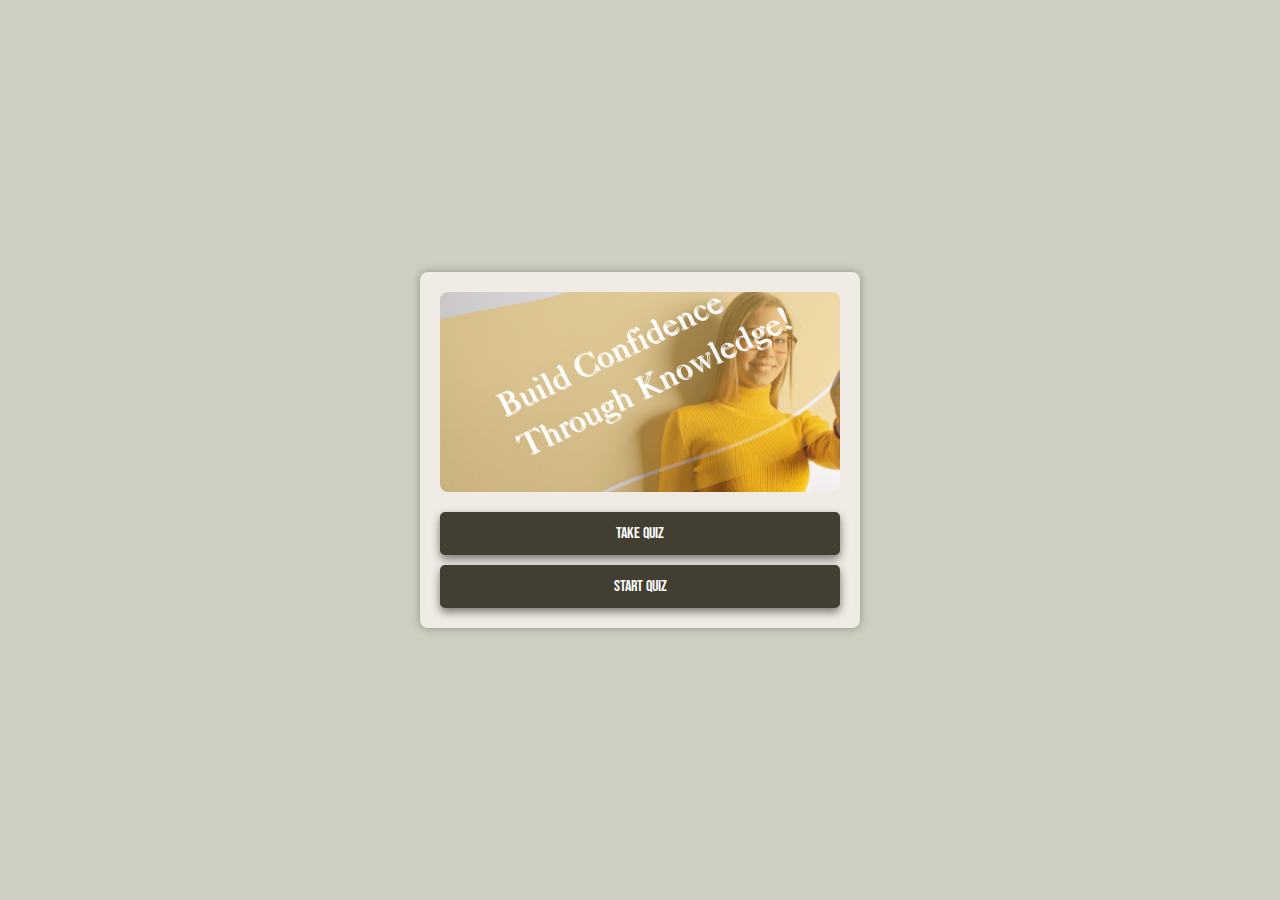
<file: index.html>
<!DOCTYPE html>
<html lang="en">
<head>
    <meta charset="UTF-8">
    <meta name="viewport" content="width=device-width, initial-scale=1.0">
    <title>Responsive Quiz Portal</title>
    <!-- Google Fonts -->
    <link href="https://fonts.googleapis.com/css2?family=Bebas+Neue&family=Roboto:wght@400;700&display=swap" rel="stylesheet">
    <style>
        body {
            font-family: 'Roboto', sans-serif;
            background-color: #cdcfc0; /* Background color */
            margin: 0;
            padding: 0;
            display: flex;
            align-items: center;
            justify-content: center;
            min-height: 100vh;
            color: #E5E5E5;
        }

        .container {
            width: 90%; /* Responsive width */
            max-width: 400px; /* Max width for the card */
            display: flex;
            flex-direction: column;
            align-items: center;
            padding: 20px;
            background: #f1ebe5; /* Background color of the box */
            box-shadow: 0 0 10px rgba(0, 0, 0, 0.3);
            border-radius: 8px;
            overflow: hidden; /* Hide overflow to keep images within bounds */
        }

        .image-slider {
            width: 100%;
            height: 200px; /* Fixed height for image slider */
            overflow: hidden;
            position: relative;
            margin-bottom: 20px; /* Space between image slider and buttons */
            border-radius: 8px; /* Optional: rounded corners for the slider */
        }

        .slider-wrapper {
            display: flex;
            width: 300%; /* Total width is 3 times the width of one image */
            height: 100%;
            animation: slide 9s infinite; /* Animation duration and repetition */
        }

        .slider-wrapper img {
            width: 100.33%; /* Slightly larger than 100% to avoid gaps */
            height: 100%;
            object-fit: cover;
        }

        @keyframes slide {
            0% { transform: translateX(0); }
            33% { transform: translateX(-100%); }
            66% { transform: translateX(-200%); }
            100% { transform: translateX(0); }
        }

        .button-container {
            display: flex;
            flex-direction: column;
            gap: 10px; /* Space between buttons */
            width: 100%;
        }

        button {
            background-color: #423f32; /* Button color */
            color: #FFFFFF;
            border: 2px solid #423f32; /* Button border color */
            border-radius: 5px;
            padding: 10px;
            font-size: 1rem;
            cursor: pointer;
            transition: background 0.3s ease, transform 0.3s ease;
            box-shadow: 0 4px 8px rgba(0, 0, 0, 0.5);
            width: 100%; /* Maximize button width */
            font-family: 'Bebas Neue', sans-serif; /* Fancy font family */
        }

        button:hover {
            background-color: #2f2c21; /* Slightly darker shade for hover effect */
            transform: scale(1.05);
        }

        button:focus {
            outline: none;
        }

        /* Responsive adjustments */
        @media (max-width: 600px) {
            .container {
                width: 100%; /* Full width on small screens */
                padding: 15px;
            }

            .button-container {
                gap: 8px; /* Smaller gap on small screens */
            }
        }
    </style>
</head>
<body>
    <div class="container">
        <div class="image-slider">
            <div class="slider-wrapper">
                <img src="a1.png" alt="Image 1">
                <img src="a2.png" alt="Image 2">
                <img src="a3.png" alt="Image 3">
            </div>
        </div>
        <div class="button-container">
            <button onclick="window.location.href='take_quiz.html';">Take Quiz</button>
            <button onclick="window.location.href='start_quiz.html';">Start Quiz</button>
        </div>
    </div>
</body>
</html>
</file>
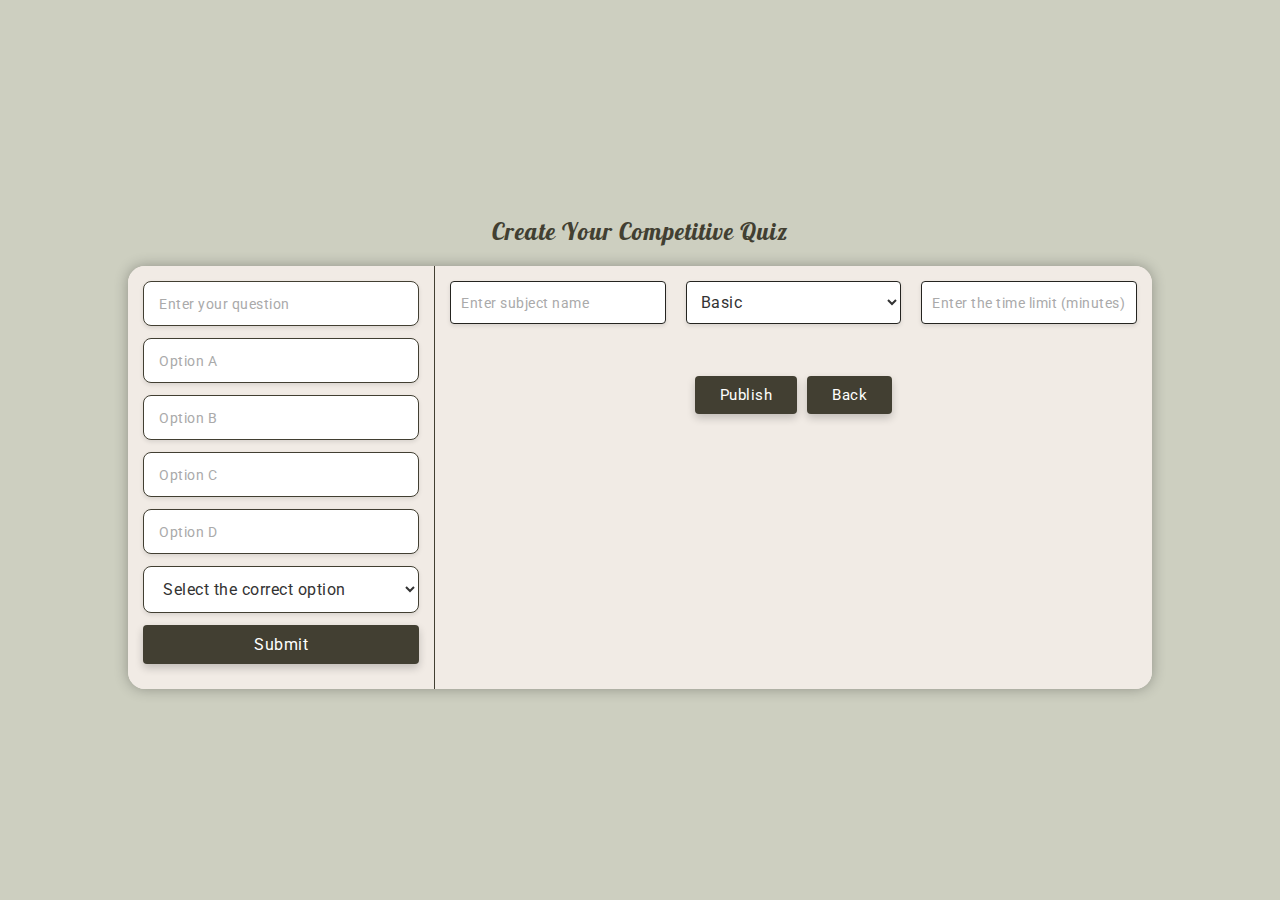
<file: create_quiz.html>
<!DOCTYPE html>
<html lang="en">
<head>
    <meta charset="UTF-8">
    <meta name="viewport" content="width=device-width, initial-scale=1.0">
    <title>Create Your Quiz</title>
    <link rel="stylesheet" href="styles.css">
</head>
<body>
    <div class="greeting">
        Create Your Competitive Quiz
    </div>

    <div class="container">
        <div class="form-column left">
            <form id="quiz-form">
                <input type="text" id="question" name="question" placeholder="Enter your question" required>
                <input type="text" id="option-a" name="option-a" placeholder="Option A" required>
                <input type="text" id="option-b" name="option-b" placeholder="Option B" required>
                <input type="text" id="option-c" name="option-c" placeholder="Option C" required>
                <input type="text" id="option-d" name="option-d" placeholder="Option D" required>
                <select id="correct-option" name="correct-option" required>
                    <option value="" disabled selected>Select the correct option</option>
                    <option value="A">A</option>
                    <option value="B">B</option>
                    <option value="C">C</option>
                    <option value="D">D</option>
                </select>
                <input type="submit" value="Submit">
            </form>
        </div>

        <div class="form-column right">
            <div class="form-header">
                <input type="text" id="subject" name="subject" placeholder="Enter subject name" required>
                <select id="difficulty" name="difficulty">
                    <option value="basic">Basic</option>
                    <option value="medium">Medium</option>
                    <option value="hard">Hard</option>
                </select>
                <input type="text" id="time-limit" name="time-limit" placeholder="Enter the time limit (minutes)" required>
            </div>

            <div id="questions-container"></div>
                
            <div class="button-container">
                <button id="publish-btn">Publish</button>
                <button id="back-btn">Back</button>
            </div>
        </div>
    </div>

    <script src="script.js"></script>
</body>
</html>
</file>
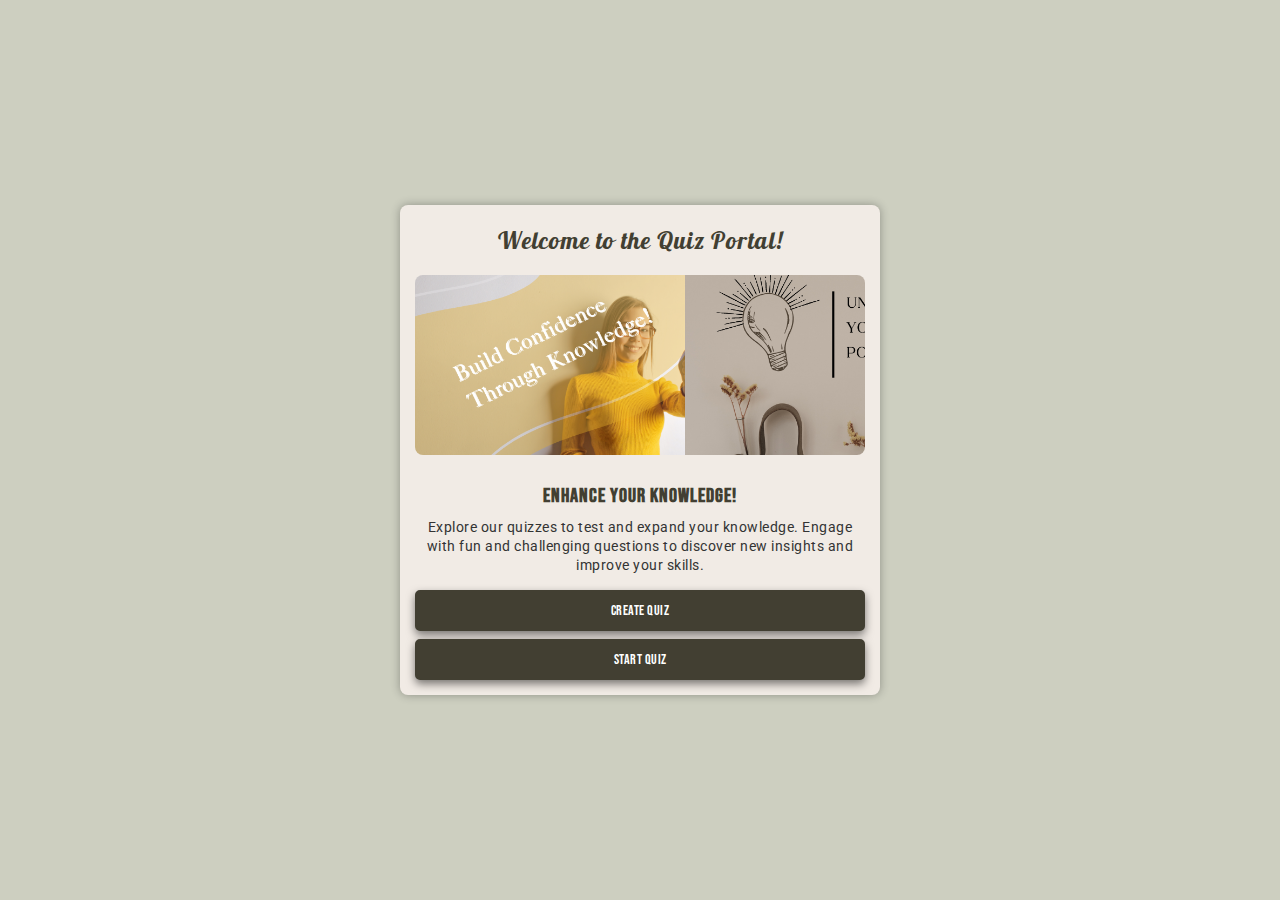
<file: Quiz.html>
<!DOCTYPE html>
<html lang="en">
<head>
    <meta charset="UTF-8">
    <meta name="viewport" content="width=device-width, initial-scale=1.0">
    <title>Responsive Quiz Portal</title>
    <!-- Google Fonts -->
    <link href="https://fonts.googleapis.com/css2?family=Lobster&family=Bebas+Neue&family=Roboto:wght@400;700&display=swap" rel="stylesheet">
    <style>
        body {
            font-family: 'Roboto', sans-serif;
            background-color: #cdcfc0; /* Background color */
            margin: 0;
            padding: 0;
            display: flex;
            align-items: center;
            justify-content: center;
            min-height: 100vh;
            color: #E5E5E5;
        }

        .container {
            width: 90%; /* Responsive width */
            max-width: 450px; /* Decreased max width for the card */
            display: flex;
            flex-direction: column;
            align-items: center;
            padding: 15px; /* Adjusted padding */
            background: #f1ebe5; /* Background color of the box */
            box-shadow: 0 0 10px rgba(0, 0, 0, 0.3);
            border-radius: 8px;
            overflow: hidden; /* Hide overflow to keep images within bounds */
        }

        .greeting {
            font-family: 'Lobster', cursive; /* Fancy font for the greeting */
            font-size: 1.5rem; /* Adjusted font size for the greeting */
            color: #423f32; /* Dark color for the greeting */
            margin-bottom: 15px; /* Adjusted space below the greeting */
            text-align: center;
            letter-spacing: 1px; /* Adjusted letter spacing for the greeting */
            width: 100%; /* Full width for the greeting */
            height: 40px; /* Adjusted height */
            display: flex;
            align-items: center;
            justify-content: center;
        }

        .image-slider {
            width: 100%;
            height: 180px; /* Adjusted height for image slider */
            overflow: hidden;
            position: relative;
            margin-bottom: 15px; /* Adjusted space between image slider and text */
            border-radius: 8px; /* Rounded corners for the slider */
        }

        .slider-wrapper {
            display: flex;
            width: 300%; /* Total width is 3 times the width of one image */
            height: 100%;
            animation: slide 9s infinite; /* Animation duration and repetition */
        }

        .slider-wrapper img {
            width: 33.33%; /* Each image takes 1/3 of the total width */
            height: 100%;
            object-fit: cover;
        }

        @keyframes slide {
            0% { transform: translateX(0); }
            33% { transform: translateX(-100%); }
            66% { transform: translateX(-200%); }
            100% { transform: translateX(0); }
        }
        

        .text-content {
            text-align: center;
            margin-bottom: 15px; /* Adjusted space between text and buttons */
            width: 100%; /* Full width for the text content */
            color: #423f32; /* Dark color for text */
        }

        .text-content h1 {
            font-family: 'Bebas Neue', sans-serif; /* Fancy font family for headings */
            color: #423f32; /* Dark color for headings */
            margin-bottom: 10px; /* Adjusted margin */
            font-size: 1.25rem; /* Adjusted font size */
            letter-spacing: 1px; /* Adjusted letter spacing */
        }

        .text-content p {
            color: #333; /* Text color for paragraphs */
            font-size: 0.85rem; /* Adjusted font size */
            line-height: 1.4;
            letter-spacing: 0.5px; /* Adjusted letter spacing */
            margin: 0; /* Remove default margin */
        }

        .button-container {
            display: flex;
            flex-direction: column;
            gap: 8px; /* Adjusted space between buttons */
            width: 100%;
        }

        button {
            background-color: #423f32; /* Button color */
            color: #FFFFFF;
            border: 2px solid #423f32; /* Button border color */
            border-radius: 5px;
            padding: 10px;
            font-size: 0.9rem; /* Adjusted font size */
            cursor: pointer;
            transition: background 0.3s ease, transform 0.3s ease;
            box-shadow: 0 4px 8px rgba(0, 0, 0, 0.5);
            width: 100%; /* Maximize button width */
            font-family: 'Bebas Neue', sans-serif; /* Fancy font family for buttons */
            letter-spacing: 0.5px; /* Adjusted letter spacing */
        }

        button:hover {
            background-color: #2f2c21; /* Slightly darker shade for hover effect */
            transform: scale(1.05);
        }

        button:focus {
            outline: none;
        }

        /* Responsive adjustments */
        @media (max-width: 600px) {
            .container {
                width: 100%; /* Full width on small screens */
                padding: 10px; /* Adjusted padding */
            }

            .greeting {
                font-size: 1.25rem; /* Smaller font size on small screens */
                height: auto; /* Adjusted height */
            }

            .image-slider {
                height: 150px; /* Smaller height for image slider on small screens */
            }

            .text-content h1 {
                font-size: 1.1rem; /* Smaller font size on small screens */
            }

            .text-content p {
                font-size: 0.75rem; /* Smaller font size on small screens */
            }

            .button-container {
                gap: 6px; /* Smaller gap on small screens */
            }
        }
    </style>
</head>
<body>
    <div class="container">
        <div class="greeting">
            Welcome to the Quiz Portal!
        </div>
        <div class="image-slider">
            <div class="slider-wrapper">
                <img src="a1.png" alt="Image 1">
                <img src="a2.png" alt="Image 2">
                <img src="a3.png" alt="Image 3">
                <img src="a4.png" alt="Image 4">
                <img src="a5.png" alt="Image 4">
            </div>
        </div>
        <div class="text-content">
            <h1>Enhance Your Knowledge!</h1>
            <p>Explore our quizzes to test and expand your knowledge. Engage with fun and challenging questions to discover new insights and improve your skills.</p>
        </div>
        <div class="button-container">
            <button onclick="window.location.href='create_quiz.html';">Create Quiz</button>
            <button onclick="window.location.href='take_quiz.html';">Start Quiz</button>
        </div>
    </div>
</body>
</html>
</file>
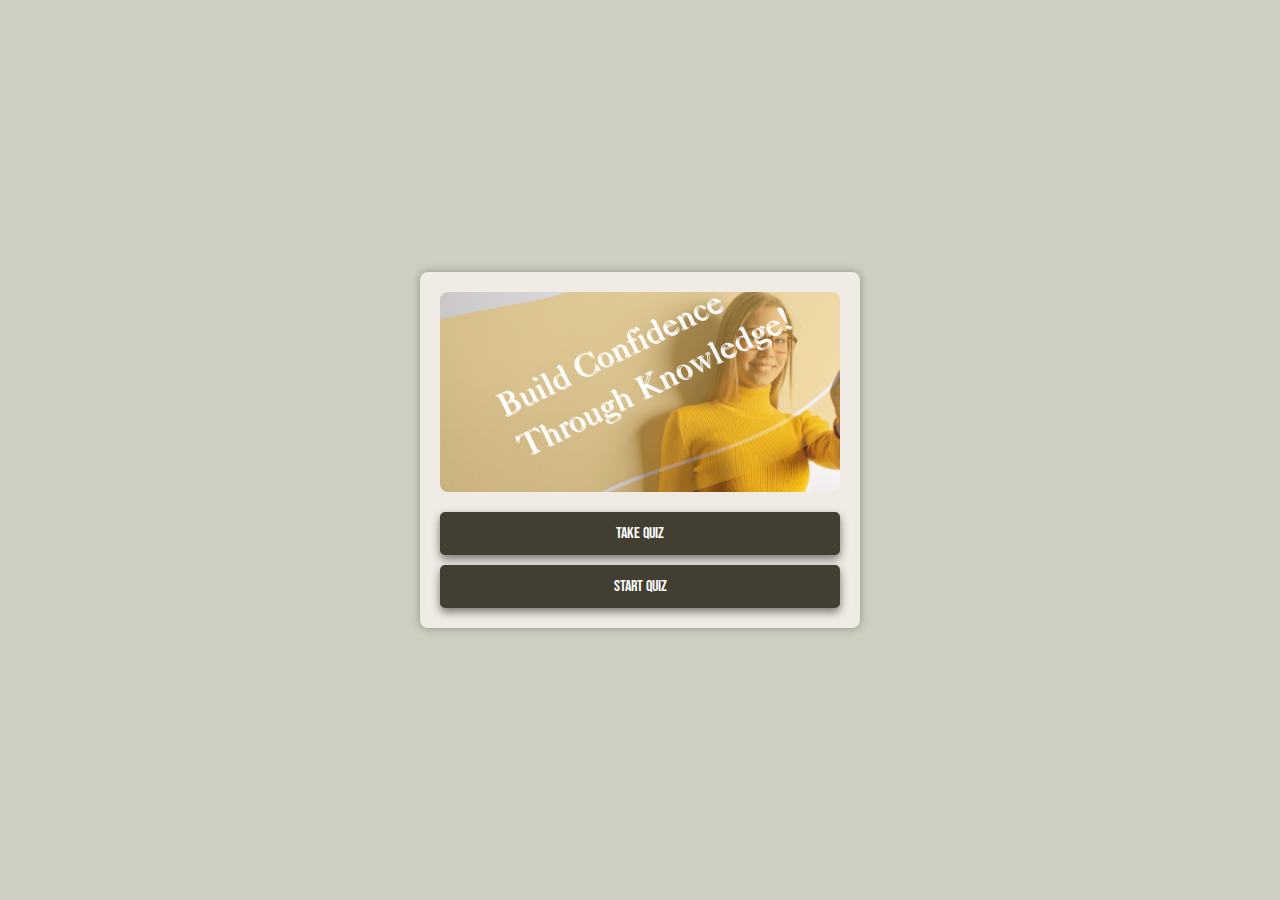
<file: take_quiz.html>
<!DOCTYPE html>
<html lang="en">
<head>
    <meta charset="UTF-8">
    <meta name="viewport" content="width=device-width, initial-scale=1.0">
    <title>Take Quiz</title>
    <!-- Google Fonts -->
    <link href="https://fonts.googleapis.com/css2?family=Lobster&family=Bebas+Neue&family=Roboto:wght@400;700&display=swap" rel="stylesheet">
    <style>
        body {
            font-family: 'Roboto', sans-serif;
            background-color: #cdcfc0; /* Background color similar to previous page */
            margin: 0;
            padding: 0;
            display: flex;
            flex-direction: column;
            align-items: center;
            justify-content: center;
            min-height: 100vh;
            color: #423f32; /* Dark color to match previous page */
        }

        h1 {
            font-family: 'Lobster', cursive; 
            color: #423f32; /* Dark color to match previous page */
            margin-bottom: 20px;
            font-size: 2rem;
            text-align: center;
            font-weight: 700;
        }

        #quiz-info {
            display: flex;
            flex-wrap: wrap;
            justify-content: center;
            gap: 20px;
            margin-bottom: 20px;
            font-size: 1rem;
            color: #423f32; /* Dark color to match previous page */
        }

        #quiz-info span {
            font-weight: 600;
        }

        #questions-container {
            background-color: #f1ebe5; /* Background color similar to previous page */
            border-radius: 8px;
            box-shadow: 0 0 10px rgba(0, 0, 0, 0.3);
            padding: 20px;
            width: 90%; /* Responsive width */
            max-width: 600px; /* Adjusted max width */
            max-height: 500px; /* Adjust height as needed */
            overflow-y: auto; /* Enable vertical scrolling */
            position: relative; /* Make the container relative for absolute positioning of buttons */
            display: flex;
            flex-direction: column;
        }

        @keyframes fadeIn {
            from {
                opacity: 0;
            }
            to {
                opacity: 1;
            }
        }

        .question-container {
            margin-bottom: 20px;
            padding: 15px;
            border-bottom: 1px solid #423f32; /* Dark color to match previous page */
        }

        .question-container strong {
            display: block;
            margin-bottom: 10px;
            color: #423f32; /* Dark color to match previous page */
            font-size: 1.2rem;
        }

        .question-container ul {
            list-style-type: none;
            padding: 0;
            margin: 0;
        }

        .question-container li {
            margin-bottom: 10px;
            display: flex;
            align-items: center;
            font-size: 1rem;
            color: #423f32; /* Dark color to match previous page */
        }

        /* Hide default radio buttons */
        .question-container input[type="radio"] {
            opacity: 0;
            position: absolute;
        }

        /* Custom radio button styles */
        .question-container label {
            display: flex;
            align-items: center;
            cursor: pointer;
            position: relative;
            padding-left: 30px;
            font-size: 1rem;
            color: #423f32; /* Dark color to match previous page */
        }

        .question-container label::before {
            content: '';
            position: absolute;
            left: 0;
            top: 50%;
            transform: translateY(-50%);
            width: 20px;
            height: 20px;
            border: 2px solid #423f32; /* Dark color to match previous page */
            border-radius: 50%;
            background: #f1ebe5; /* Background color to match previous page */
            transition: background 0.3s ease;
        }

        .question-container input[type="radio"]:checked + label::before {
            background: #423f32; /* Dark color to match previous page */
            border-color: #423f32; /* Dark color to match previous page */
        }

        .question-container input[type="radio"]:checked + label::after {
            content: '';
            position: absolute;
            left: 8px;
            top: 50%;
            transform: translateY(-50%);
            width: 10px;
            height: 10px;
            background: #f1ebe5; /* Background color to match previous page */
            border-radius: 50%;
        }

        .button-container {
            display: flex;
            gap: 10px;
            margin-top: 20px;
            justify-content: center;
            padding: 10px 0; /* Padding for spacing */
        }

        button {
            background-color: #423f32; /* Dark color to match previous page */
            color: #FFFFFF;
            border: 2px solid #423f32; /* Dark color to match previous page */
            border-radius: 5px;
            padding: 10px 20px;
            font-size: 1rem;
            cursor: pointer;
            transition: background 0.3s ease, transform 0.3s ease;
            box-shadow: 0 4px 8px rgba(0, 0, 0, 0.5);
            font-family: 'Bebas Neue', sans-serif;  /* Fancy font family for buttons */
            letter-spacing: 1px; /* Letter spacing for buttons */
            flex: 1; /* Equal width for buttons */
            max-width: 150px; /* Optional max width for buttons */
        }

        button:hover {
            background-color: #2f2c21; /* Slightly darker shade for hover effect */
            transform: scale(1.05);
        }

        button:focus {
            outline: none;
        }

        #reset-btn {
            background-color: #423f32; /* Dark color to match previous page */
        }

        #result-container {
            display: none;
            margin-top: 20px;
            font-size: 1.2rem;
            color: #423f32; /* Dark color to match previous page */
            text-align: center;
            background-color: #f1ebe5; /* Background color to match previous page */
            border: 1px solid #423f32; /* Dark color to match previous page */
            border-radius: 5px;
            padding: 10px;
            width: 90%; /* Responsive width */
            max-width: 600px; /* Adjusted max width */
        }
        @media (max-width: 600px) {
            #quiz-info {
                flex-direction: column;
                align-items: center;
            }

            h1 {
                font-size: 1.75rem;
            }

            .question-container strong {
                font-size: 1rem;
            }

            .button-container {
                flex-direction: column;
                gap: 8px;
                padding: 10px;
                bottom: 0;
                left: 0;
                transform: none;
                width: 100%;
            }

            button {
                font-size: 0.9rem;
                padding: 8px 16px;
                max-width: none; /* Remove max-width restriction on mobile */
            }

            #result-container {
                font-size: 1rem;
                padding: 8px;
            }
        }
    </style>
</head>
<body>
    <h1 id="quiz-title">Take Quiz</h1>
    <div id="quiz-info">
        <span id="quiz-subject"></span>
        <span id="quiz-difficulty"></span>
        <span id="time-left">Time Left: --:--</span>
    </div>
    <div id="questions-container">
        <!-- Questions will be dynamically inserted here -->
        <div class="button-container">
            <button id="submit-btn">Submit</button>
            <button id="reset-btn">Reset</button>
            <button id="back-btn" onclick="window.location.href='Quiz.html';">Back</button>
        </div>
    </div>
    <div id="result-container"></div>
<script>
    document.addEventListener('DOMContentLoaded', function() {
        const storedData = localStorage.getItem('quizData');
        if (!storedData) {
            alert('No quiz data found.');
            window.location.href = 'index.html'; // Redirect to the home page or any other page
            return;
        }

        const quizData = JSON.parse(storedData);
        console.log('Quiz Data:', quizData);

        document.getElementById('quiz-subject').innerText = `Subject: ${quizData.subject || 'N/A'}`;
        document.getElementById('quiz-difficulty').innerText = ` | Difficulty: ${quizData.difficulty || 'N/A'} |  `;
        const timeLimit = quizData.timeLimit || 0;
        document.getElementById('time-left').innerText = `Time Left: ${formatTime(timeLimit * 60)}`;

        const questionsContainer = document.getElementById('questions-container');
        let allQuestionsHtml = '';

        quizData.questions.forEach(questionData => {
            let questionHtml = `
                <div class="question-container">
                    <strong>${questionData.number}. ${questionData.question}</strong>
                    <div style="display: grid; grid-template-columns: 1fr 1fr; gap: 20px;">
                        <div>
                            <ul>
                                <li><input type="radio" id="q${questionData.number}A" name="q${questionData.number}" value="A"><label for="q${questionData.number}A"> ${questionData.options.A}</label></li>
                                <li><input type="radio" id="q${questionData.number}B" name="q${questionData.number}" value="B"><label for="q${questionData.number}B"> ${questionData.options.B}</label></li>
                            </ul>
                        </div>
                        <div>
                            <ul>
                                <li><input type="radio" id="q${questionData.number}C" name="q${questionData.number}" value="C"><label for="q${questionData.number}C"> ${questionData.options.C}</label></li>
                                <li><input type="radio" id="q${questionData.number}D" name="q${questionData.number}" value="D"><label for="q${questionData.number}D"> ${questionData.options.D}</label></li>
                            </ul>
                        </div>
                    </div>
                </div>
            `;
            allQuestionsHtml += questionHtml;
        });

        questionsContainer.insertAdjacentHTML('afterbegin', allQuestionsHtml);

        document.getElementById('submit-btn').addEventListener('click', function() {
            if (isTimeUp) {
                alert('Time is up! You cannot submit answers now.');
                return;
            }
            disableInputs();
            const answers = {};
            let correctCount = 0;

            quizData.questions.forEach(questionData => {
                const selectedOption = document.querySelector(`input[name="q${questionData.number}"]:checked`);
                if (selectedOption) {
                    answers[questionData.number] = selectedOption.value;
                    if (selectedOption.value === questionData.correctOption) {
                        correctCount++;
                    }
                } else {
                    answers[questionData.number] = null;
                }
            });

            const resultText = `You got ${correctCount} out of ${quizData.questions.length}.`;
            const resultContainer = document.getElementById('result-container');
            resultContainer.innerText = resultText;
            resultContainer.style.display = 'block';
        });

        document.getElementById('reset-btn').addEventListener('click', function() {
            document.querySelectorAll('input[type="radio"]:checked').forEach(input => {
                input.checked = false;
            });
            const resultContainer = document.getElementById('result-container');
            resultContainer.style.display = 'none';
        });

        let isTimeUp = false; // Flag to check if time is up

        function startTimer(duration) {
            let time = duration;
            const interval = setInterval(() => {
                if (time <= 0) {
                    clearInterval(interval);
                    document.getElementById('time-left').innerText = 'Time Left: 00:00';
                    alert('Time is up!');
                    disableInputs(); // Disable all inputs when time is up
                    isTimeUp = true;
                    return;
                }
                document.getElementById('time-left').innerText = `Time Left: ${formatTime(time)}`;
                time--;
            }, 1000);
        }

        function formatTime(seconds) {
            const minutes = Math.floor(seconds / 60);
            const secs = seconds % 60;
            return `${String(minutes).padStart(2, '0')}:${String(secs).padStart(2, '0')}`;
        }

        function disableInputs() {
            document.querySelectorAll('input[type="radio"]').forEach(input => {
                input.disabled = true;
            });
        }

        startTimer(timeLimit * 60);
    });
</script>
</body>
</html>
</file>
<file: styles.css>
/* Import the Lobster font */
@import url('https://fonts.googleapis.com/css2?family=Lobster&display=swap');

/* Import the Roboto font */
@import url('https://fonts.googleapis.com/css2?family=Roboto:wght@400;700&display=swap');

/* Global styles */
body {
    font-family: 'Roboto', sans-serif; /* Font for general text */
    margin: 0;
    padding: 0;
    background-color: #cdcfc0; /* Background color */
    display: flex;
    flex-direction: column;
    justify-content: center;
    align-items: center;
    height: 100vh;
    letter-spacing: 0.05em; /* Adjusted letter spacing */
}

.greeting {
    font-family: 'Lobster', cursive; /* Fancy font for the greeting */
    font-size: 1.5rem; /* Adjusted font size for the greeting */
    color: #423f32; /* Dark color for the greeting */
    margin-bottom: 15px; /* Adjusted space below the greeting */
    text-align: center;
    letter-spacing: 1px; /* Adjusted letter spacing for the greeting */
    width: 100%; /* Full width for the greeting */
    height: 40px; /* Adjusted height */
    display: flex;
    align-items: center;
    justify-content: center;
}

.container {
    display: flex;
    width: 80%;
    max-width: 1200px;
    background-color: #f1ebe5; /* Container background color */
    border-radius: 17px;
    overflow: hidden;
    box-shadow: 0 0 14px rgba(0, 0, 0, 0.3); /* Subtle shadow */
}

.form-column {
    padding: 15px; /* Padding for form columns */
    box-sizing: border-box;
}

.form-column.left {
    width: 30%;
    background-color: #f1ebe5;  /* Lighter beige background */
    border-right: 1px solid #423f32; /* Dark brown border */
}

.form-column.right {
    width: 70%;
    background-color: #f1ebe5; /* Light beige background */
    overflow-y: auto;
    max-height: calc(80vh - 40px);
    display: flex;
    flex-direction: column;
}

.form-column input[type="text"],
.form-column select {
    width: 100%;
    padding: 12px 15px; /* Increased padding for better spacing */
    margin-bottom: 12px; /* Increased margin for better spacing */
    border: 1px solid #423f32; /* Dark brown border */
    border-radius: 8px; /* More rounded corners */
    box-sizing: border-box;
    font-family: 'Roboto', sans-serif; /* Font family for inputs and selects */
    font-size: 16px; /* Font size */
    letter-spacing: 0.5px; /* Adjusted letter spacing */
    color: #333; /* Text color when entered */
    background-color: #fff; /* White background for input fields */
    transition: border-color 0.3s, box-shadow 0.3s; /* Smooth transition for focus effects */
    box-shadow: 0 2px 4px rgba(0, 0, 0, 0.1); /* Subtle shadow for depth */
}

.form-column input[type="text"]::placeholder,
.form-column select::placeholder {
    color: #aaa; /* Lighter placeholder color */
    font-size: 0.85rem; /* Font size for placeholder */
    line-height: 1.4; /* Line height for placeholder */
    letter-spacing: 0.5px; /* Letter spacing for placeholder */
}

.form-column input[type="text"]:focus,
.form-column select:focus {
    border-color: #7a6d4f; /* Change border color on focus */
    box-shadow: 0 0 5px rgba(0, 0, 0, 0.2); /* Enhanced shadow on focus */
    outline: none; /* Remove default outline */
}

/* Custom styling for select options */
.form-column select option {
    font-family: 'Roboto', sans-serif; /* Font family for options */
    font-size: 16px; /* Font size for options */
    letter-spacing: 0.5px; /* Letter spacing for options */
    color: #333; /* Text color for options */
}

.form-column input[type="submit"] {
    width: 100%;
    padding: 10px;
    margin-bottom: 10px;
    border: none;
    border-radius: 4px;
    background-color: #423f32; /* Dark brown */
    color: white;
    cursor: pointer;
    font-family: 'Roboto', sans-serif; /* Font family for submit button */
    font-size: 16px; /* Font size */
    text-align: center;
    letter-spacing: 0.5px; /* Adjusted letter spacing for submit button */
    box-shadow: 0 4px 8px rgba(0, 0, 0, 0.2); /* Subtle shadow for submit button */
}

.form-column input[type="submit"]:hover {
    background-color: #2f2c21; /* Darker shade of brown on hover */
}

.button-container {
    display: flex;
    justify-content: center; /* Center buttons horizontally */
    gap: 10px; /* Space between buttons */
    margin-top: 20px;
}

button {
    padding: 10px 25px;
    border: none;
    border-radius: 4px;
    background-color: #423f32; /* Dark brown */
    color: white;
    font-family: 'Roboto', sans-serif; /* Font family for buttons */
    font-size: 15px; /* Font size */
    cursor: pointer;
    text-align: center;
    letter-spacing: 0.5px; /* Adjusted letter spacing for buttons */
    box-shadow: 0 4px 8px rgba(0, 0, 0, 0.2); /* Subtle shadow for buttons */
}

button:hover {
    background-color: #2f2c21; /* Darker shade of brown on hover */
}

button:focus {
    outline: none;
}

/* Form header styles */
.form-header {
    display: grid;
    grid-template-columns: repeat(3, 1fr); /* Three equal columns */
    gap: 20px;
    margin-bottom: 20px;
}

.form-header input[type="text"],
.form-header select {
    width: 100%;
    padding: 10px;
    border: 0.1px solid #252420; /* Dark brown border */
    border-radius: 4px;
    box-sizing: border-box;
    font-family: 'Roboto', sans-serif; /* Font family for form header inputs */
    font-size: 16px; /* Font size */
    letter-spacing: 0.5px; /* Adjusted letter spacing */
}
</file>
